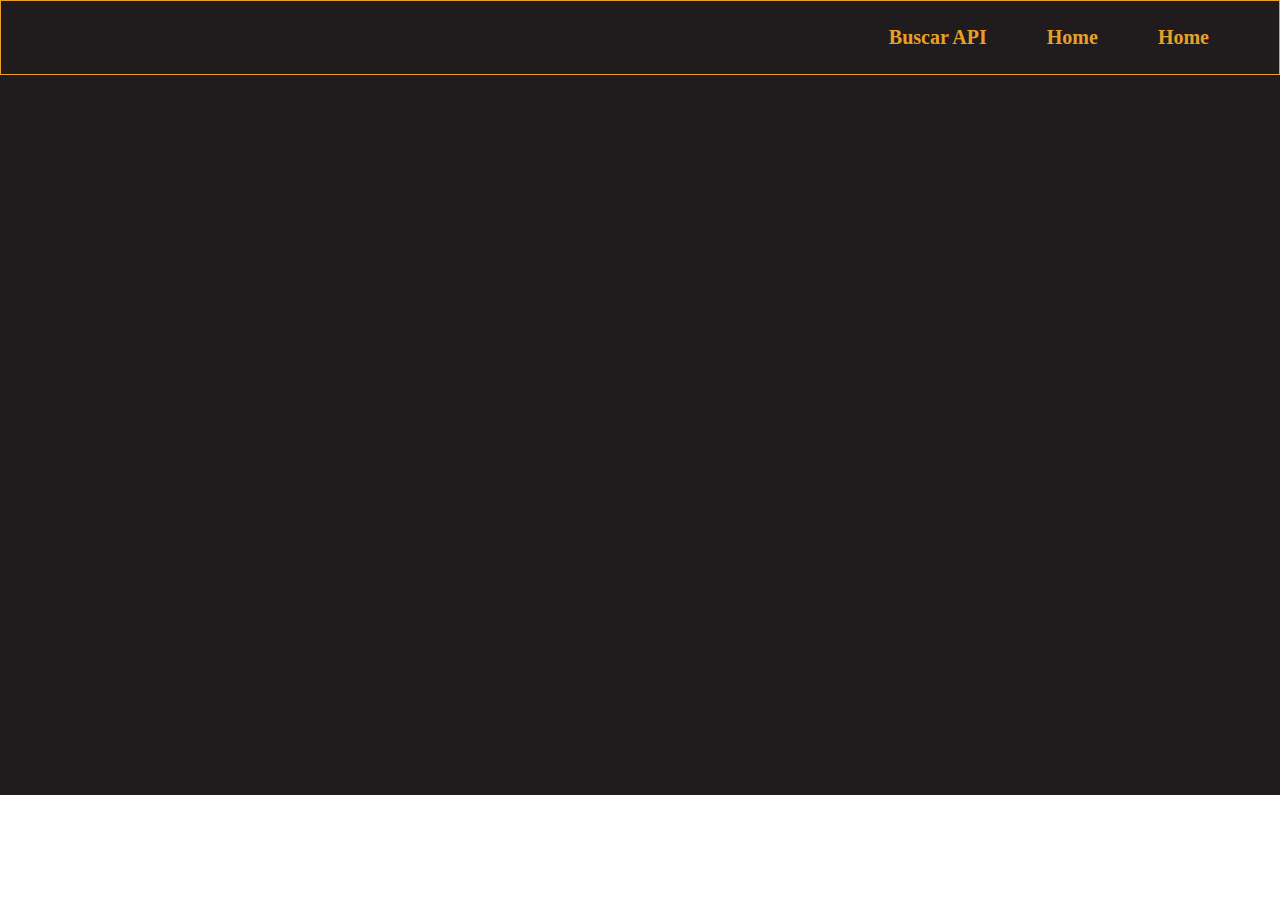
<file: html/index.html>
<!DOCTYPE html>
<html>
<head>
    <meta charset='utf-8'>
    <meta http-equiv='X-UA-Compatible' content='IE=edge'>
    <title>Page Title</title>
    <meta name='viewport' content='width=device-width, initial-scale=1'>
    <link rel='stylesheet' type='text/css' media='screen' href='/css/estilo.css'>

    <!-- <script src="https://kit.fontawesome.com/21a2b1af9e.js" crossorigin="anonymous"></script> -->
    <link rel="stylesheet" href="https://cdnjs.cloudflare.com/ajax/libs/font-awesome/6.4.0/css/all.min.css" integrity="sha512-iecdLmaskl7CVkqkXNQ/ZH/XLlvWZOJyj7Yy7tcenmpD1ypASozpmT/E0iPtmFIB46ZmdtAc9eNBvH0H/ZpiBw==" crossorigin="anonymous" referrerpolicy="no-referrer" />

    <!-- <script src='main.js'></script> -->
</head>
<body>
    <nav class="menu_bar">
        
        <div class="menu_left" >
            <!-- <img class="img_home" src="/home1.png" alt=""> -->
            <i class="fa-solid fa-house menu_item" onclick="irHome()" ></i>
        </div>
        
        <div class="menu_right">
            <div class="menu_item" onclick="buscarApi()">Buscar API</div>
            <div class="menu_item" >Home</div>
            <div class="menu_item">Home</div>
        </div>
    </nav>
    <div class="corpo" >
        <div class="corpo_lista" id="corpo">
            <div id="lista" >

            </div>
        </div>
        
    </div>
    
    <!-- <div class="corpo"> -->
    
        
            
    <!-- </div> -->
     <!-- <div class="corpo_1"> -->
            <!-- <i class="material-icons favorite">favorite</i>  -->
            <!-- <div class="circulo_2">
                <img class="img_home" src="/home.png" alt="">
            </div> -->
            <!-- <div class="circulo_2">
                <button class="btnApi" onclick="buscarApi()">Buscar API</button>
            </div> -->

            <!-- <button class="btnApi" onclick="buscarApi()">Buscar API</button>
             -->
            
        <!-- </div> -->



    <script src="/js/index.js"></script>
    
</body>
</html>
</file>
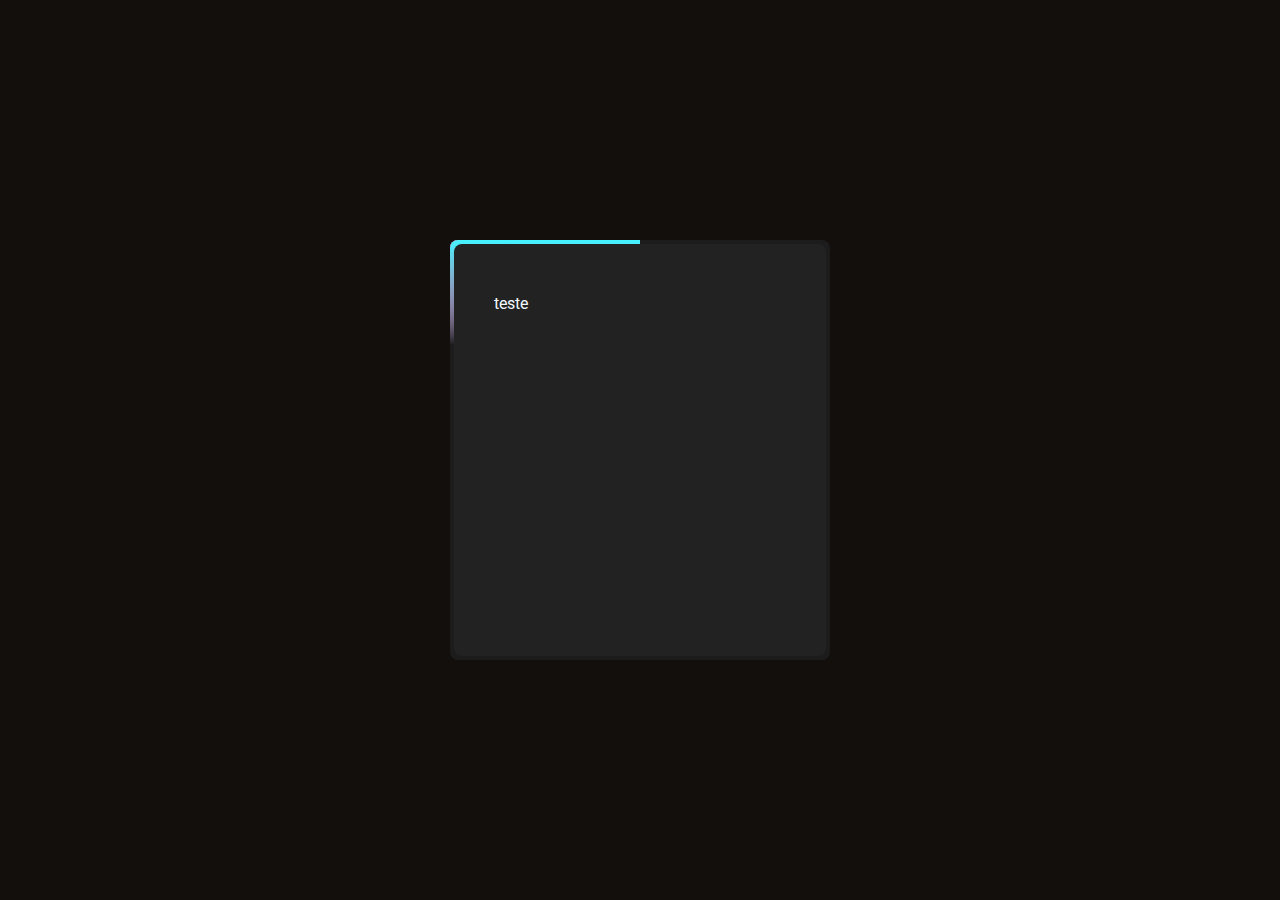
<file: html/animation.html>
<!DOCTYPE html>
<html lang="en">
<head>
    <meta charset="UTF-8">
    <title>CSS Animation Effects</title>
    <link rel="stylesheet" href="/css/animation.css">
    <link rel="stylesheet" href="/css/style.css">

    <link rel="stylesheet" href="https://cdnjs.cloudflare.com/ajax/libs/font-awesome/6.4.0/css/all.min.css" integrity="sha512-iecdLmaskl7CVkqkXNQ/ZH/XLlvWZOJyj7Yy7tcenmpD1ypASozpmT/E0iPtmFIB46ZmdtAc9eNBvH0H/ZpiBw==" crossorigin="anonymous" referrerpolicy="no-referrer" />

</head>
<body>
    <!-- <nav class="menu_bar">
        <div class="menu_left" >
            <i class="fa-solid fa-house menu_item" id="botaoHome" onclick="irHome()" ></i>
        </div>
        
        <div class="menu_right">
            <div class="menu_item" id="botaoBuscarAPI">Buscar API</div>
            <div class="menu_item" id="botaoAPIPaginacao">API Paginação</div>
            <div class="menu_item">Home</div>
        </div>
    </nav>

    <div class="corpo BuscarAPI" id="corpoApi">
        <div class="corpo_lista" id="corpo">
            <div id="lista" >

            </div>
        </div>
    </div>

    <div id="paginate" class="APIPaginacao">
        <div class="corpo">
            <div class="corpo_lista">
                <div id="lista" class="list">

                </div>
            </div>
        </div>
        
        <div class="pagination">
            <div class="first">&#171;</div>
            <div class="prev"> &lt; </div>
            <div class="numbers">
                <div>1</div>
            </div>
            <div class="next"> > </div>
            <div class="last">&#187;</div>
        </div>
    </div>   -->
    <div class="box">
        <span class="borderLine"></span>
        <p >
            teste
        </p>
        
    </div>
    
    <!-- <div class="container">
        <div class="bubbles">
            <span style="--i:11;"></span>
            <span style="--i:12;"></span>
            <span style="--i:24;"></span>
            <span style="--i:10;"></span>
            <span style="--i:14;"></span>
            <span style="--i:23;"></span>
            <span style="--i:11;"></span>
            <span style="--i:12;"></span>
            <span style="--i:24;"></span>
            <span style="--i:10;"></span>
            <span style="--i:14;"></span>
            <span style="--i:23;"></span>
            <span style="--i:18;"></span>
            <span style="--i:16;"></span>
            <span style="--i:19;"></span>
            <span style="--i:11;"></span>
            <span style="--i:12;"></span>
            <span style="--i:24;"></span>
            <span style="--i:10;"></span>
            <span style="--i:14;"></span>
            <span style="--i:23;"></span>
            <span style="--i:18;"></span>
            <span style="--i:16;"></span>
            <span style="--i:19;"></span>
            <span style="--i:14;"></span>
            <span style="--i:20;"></span>
            <span style="--i:22;"></span>
            <span style="--i:25;"></span>
            <span style="--i:18;"></span>
            <span style="--i:21;"></span>
            <span style="--i:15;"></span>
            <span style="--i:13;"></span>
            <span style="--i:16;"></span>
            <span style="--i:17;"></span>
            <span style="--i:28;"></span>
            <span style="--i:14;"></span>
            <span style="--i:20;"></span>
            <span style="--i:22;"></span>
            <span style="--i:25;"></span>
            <span style="--i:18;"></span>
            <span style="--i:21;"></span>
            <span style="--i:15;"></span>
            <span style="--i:13;"></span>
            <span style="--i:16;"></span>
            <span style="--i:17;"></span>
            <span style="--i:28;"></span>
            <span style="--i:18;"></span>
            <span style="--i:16;"></span>
            <span style="--i:19;"></span>
            <span style="--i:14;"></span>
            <span style="--i:20;"></span>
            <span style="--i:22;"></span>
            <span style="--i:25;"></span>
            <span style="--i:18;"></span>
            <span style="--i:21;"></span>
            <span style="--i:15;"></span>
            <span style="--i:13;"></span>
            <span style="--i:16;"></span>
            <span style="--i:17;"></span>
            <span style="--i:28;"></span>
        </div>
    </div> -->


    <!-- <script src="/js/teste.js"></script> -->
    
</body>
</html>
</file>
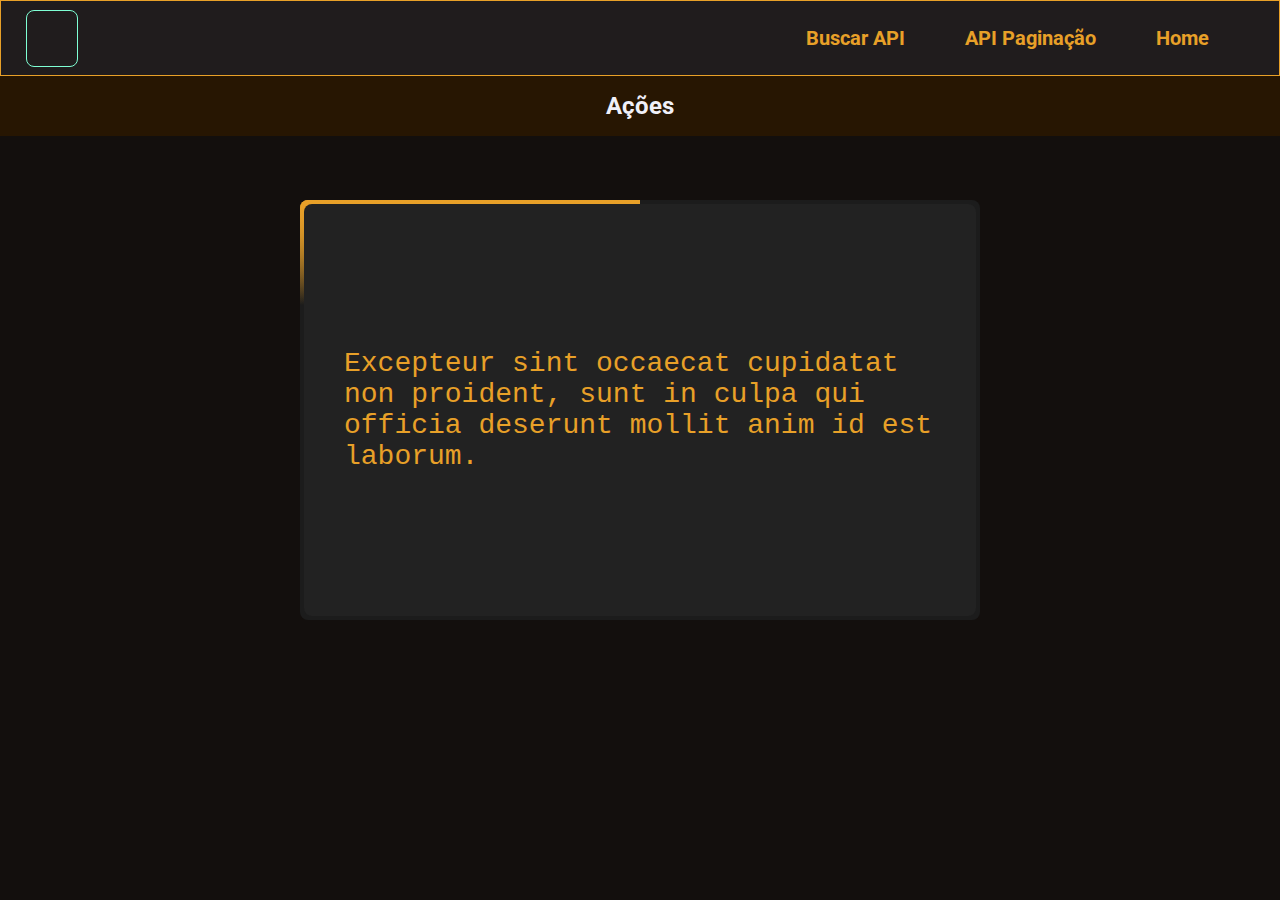
<file: html/teste.html>
<!DOCTYPE html>
<html lang="en">
<head>
    <meta charset="UTF-8">
    <meta http-equiv="X-UA-Compatible" content="IE=edge">
    <meta name="viewport" content="width=device-width, initial-scale=1.0">
    <title>Document</title>

    <link rel="stylesheet" href="https://cdnjs.cloudflare.com/ajax/libs/font-awesome/6.4.0/css/all.min.css" integrity="sha512-iecdLmaskl7CVkqkXNQ/ZH/XLlvWZOJyj7Yy7tcenmpD1ypASozpmT/E0iPtmFIB46ZmdtAc9eNBvH0H/ZpiBw==" crossorigin="anonymous" referrerpolicy="no-referrer" />

    <link rel="stylesheet" href="/css/estilo.css">
    <link rel="stylesheet" href="/css/style.css">
</head>
<body>
    <nav class="menu_bar">
        <div class="menu_left" >
            <!-- <img class="img_home" src="/home1.png" alt=""> -->
            <i class="fa-solid fa-house menu_item" id="botaoHome" onclick="irHome()" ></i>
        </div>
        
        <div class="menu_right">
            <div class="menu_item" id="botaoBuscarAPI">Buscar API</div>
            <div class="menu_item" id="botaoAPIPaginacao">API Paginação</div>
            <div class="menu_item">Home</div>
        </div>
    </nav>
    <header>
        <h2>Ações</h2>
    </header>
    <!-- <button class="menu_item" onclick="buscarApi()">Buscar API</button> -->
    

    <div id="box">
        <div class="box" >
            <span class="borderLine"></span>
            <p >
                Excepteur sint occaecat cupidatat non proident, sunt in culpa qui officia deserunt mollit anim id est laborum.
            </p>
        </div>
    </div>


    <div class="corpo BuscarAPI" id="corpoApi">
        <div class="corpo_lista" id="corpo">
            <div id="lista" >

            </div>
        </div>
    </div>

    <div id="paginate" class="APIPaginacao">
        <div class="corpo">
            <div class="corpo_lista">
                <div id="lista" class="list">

                </div>
            </div>
        </div>
        
        <div class="pagination">
            <div class="first">&#171;</div>
            <div class="prev"> &lt; </div>
            <div class="numbers">
                <div>1</div>
            </div>
            <div class="next"> > </div>
            <div class="last">&#187;</div>
        </div>
    </div>  

    <script src="/js/teste.js"></script>
    
</body>
</html>
</file>
<file: css/estilo.css>
* { 
    margin: 0;
    padding: 0;
    box-sizing: border-box;
}

body { 
    min-height: 100vh; 
}



#box{
    display: flex;
    justify-content: center;
    align-items: center;
    margin-top: 5%;
}



.box{
    position: relative;
    width: 680px;
    height: 420px;
    background: #1c1c1c;
    border-radius: 8px;
    overflow: hidden;
    
}

/* .box::before {
    content: '';
    position: absolute;
    top: -50%;
    left: -50%;
    width: 680px;
    height: 420px;
    background: linear-gradient(0deg, transparent, 
    transparent, #45f3ff, #45f3ff, #45f3ff);
    z-index: 1;
    transform-origin: bottom right;
    animation: animate 6s linear infinite;
} */

/* .box::after {
    content: '';
    position: absolute;
    top: -50%;
    left: -50%;
    width: 680px;
    height: 420px;
    background: linear-gradient(0deg, transparent, 
    transparent, #45f3ff, #45f3ff, #45f3ff);
    z-index: 1;
    transform-origin: bottom right;
    animation: animate 6s linear infinite;
    animation-delay: -3s;
} */

.borderLine {
    position: absolute;
    top: 0;
    inset: 0;
}
.borderLine::before{
    content: '';
    position: absolute;
    top: -50%;
    left: -50%;
    width: 680px;
    height: 420px;
    /* background: linear-gradient(0deg, transparent, 
    transparent, #ff2770, #ff2770, #ff2770); */
    background: linear-gradient(0deg, transparent, 
    transparent, #e8a028, #e8a028, #e8a028);
    z-index: 1;
    transform-origin: bottom right;
    animation: animate 6s linear infinite;
    animation-delay: -1.5s;
}
.borderLine::after{
    content: '';
    position: absolute;
    top: -50%;
    left: -50%;
    width: 680px;
    height: 420px;
    /* background: linear-gradient(0deg, transparent, 
    transparent, #ff2770, #ff2770, #ff2770); */
    background: linear-gradient(0deg, transparent, 
    transparent, #e8a028, #e8a028, #e8a028);
    z-index: 1;
    transform-origin: bottom right;
    animation: animate 6s linear infinite;
    animation-delay: -4.5s;
}

@keyframes animate {
    0% {
        transform: rotate(0deg);
    }
    100% {
        transform: rotate(360deg);
    }
}

.box p{
    display: flex;
    justify-content: center;
    align-items: center;
    font-size: 28px;
    font-family: 'Courier New', Courier, monospace;
    position: absolute;
    inset: 4px;
    background: #222;
    padding: 50px 40px;
    border-radius: 8px;
    z-index: 2;
    display: flex;
    flex-direction: column;
    color: #e8a028;
}




















/* 
    #ffb408     dourado
    #11110f     preto
*/

.menu_bar{
    display: flex;
    flex-wrap: wrap; 
    /* background-color: rgb(177, 41, 109); #203354*/
    background-color: #0B2447;
    background-color: #19376D;
    background-color: #11110f;
    background-color: #201c1d;
    color: #e8a028; /* #ffb408 */
    font-weight: 700;
    justify-content: space-between;
    align-items: center;
    padding: 0px 20px;
    border: solid 1px #e8a028;
}


/*.img_home{
    width: 40px;
    padding: 15px 25px;
    color: aliceblue;
    font-size: 40px !important;
}
.img_home:hover{
    cursor: pointer;
     background-color: rgb(212, 115, 164); 
}*/

.fa-house {
    font-size: 30px !important;
}


.menu_right {
    display: flex;
    margin-right: 20px;
    
}

.menu_item {
    padding: 10px 25px;
    margin: 15px 5px;
    font-size: 20px;
    
}
.menu_item:hover {
    cursor: pointer;
    /* border: solid 1px rgb(212, 115, 164);
    color: rgb(235, 151, 193); */
    border: solid 1px #A5D7E8;
    color: #A5D7E8;
    border-radius: 8px;
}


/* .corpo{
    display: flex;
    justify-content: center;
    
}


.corpo_1{
    width: 300px;
    height: 300px;
    border-radius: 50%;
    background-color: rgb(212, 115, 164);
    display: flex;
    align-items: center;
    justify-content: baseline;
}

.circulo_2{
    width: 150px;
    height: 150px;
    border-radius: 50%;
    background-color: aquamarine;
    display: flex;
    align-items: center;
    justify-content: center;
}

.favorite{
    font-size: 300px !important;
    width: 70px;
    
    color: aliceblue;
} */

/* .btnApi{
    padding: 15px 25px;
    border-radius: 5px;
    margin: 20px;
    background-color: lightblue;
}
.btnApi:hover{
    background-color: aquamarine;
} 


*/

.corpo{
    display: flex;
    justify-content: center;
    background-color: #19376D;
    background-color: #11110f;
    background-color: #201c1d;
    width: 100vw;
    min-height: 80vh;
}

.corpo_lista{
    display: flex !important;
    justify-content: center;
    width: 70vw;
    min-height: 70vh;
}


.pag_home {
    display: flex;
    justify-content: center;
    align-items: center;
    width: 60%;
    height: 70%;
    border: 1px;
    font-size: 24px;
    font-family: 'Courier New', Courier, monospace;
    margin: 70px 20px;
    transform: skewY(-4deg);
}
.texto {
    transform: skewY(4deg);
    background-color: #e8a028;
    color: #11110f;
    padding: 50px;
    border-radius: 8px;
}
.linha {
    margin-left: 40px;
    height: 3px;
    width: 40%;
    background-color: #e8a028;
    border: none;
    transform: skewY(70deg);
}
.linha2 {
    margin-right: 40px;
    height: 3px;
    width: 40%;
    background-color: #e8a028;
    border: none;
    transform: skewY(70deg);
}


#lista {
    /* background-color: rgb(212, 115, 164); */
    position: relative;
    display: flex;
    flex-wrap: wrap;
    justify-content: center;
    color: #11110f;
}


.card_item {
    
    flex-wrap: wrap;
    border: solid 3px #ffb408;
    width: 250px;
    height: 310px;
    border-radius: 8px;
    margin: 20px;
    padding: 25px;
    /* background-color: #203354;  #576CBC; 
     
    background-color: #ffc600;*/
    background-color: #e8a028;
    font-family: 'Courier New';
    
    top:0;
    padding:0px;
    transition: all .2s ease-in-out
}


.card_item:hover {
    background-color: #A5D7E8; /*rgb(212, 115, 164) */
    background-color: #ffb408;
    background-color: #DAA520;
    background-color: #A5D7E8;
    top:-4px;
    
    box-shadow: 4px 5px 8px 1px grey;  /* #d6af52 */
}

.btn_active {
    border: solid 1px aquamarine;
    color: aquamarine;
    border-radius: 8px;
    animation:  infinite;
}

.divLogo{
    display: flex;
    justify-content: center;
}

.logo {
    width: 100%;
    height: 150px;
    padding: 2px 0px;
}






.BuscarAPI {
    
}
</file>
<file: css/animation.css>
*
{
    margin: 0;
    padding: 0;
    box-sizing: border-box;
}

body {
    display: flex;
    justify-content: center;
    align-items: center;
    min-height: 100vh;
    background: #0c192c;
}





.container {
    position: relative;
    width: 100%;
    height: 100vh;
    overflow: hidden;
    z-index: -1;
}

.bubbles {
    position: relative;
    display: flex;
}
.bubbles span {
    position: relative;
    width: 30px;
    height: 30px;
    background: #4fc3dc;
    margin: 0 4px;
    border-radius: 50%;
    box-shadow: 0 0 0 10px #4fc3dc44,
    0 0 50px #4fc3dc,
    0 0 100px #4fc3dc;
    animation: animate 15s linear infinite;
    animation-duration: calc(120s / var(--i));
}
.bubbles span:nth-child(even) {
    background: #ff2d75;
    box-shadow: 0 0 0 10px #ff2d7544,
    0 0 50px #ff2d75,
    0 0 100px #ff2d75;
}
@keyframes animate {
    0% {
        transform: translateY(100vh) scale(.3);
    }
    100% {
        transform: translateY(-20vh) scale(.8);
    }
}














.box{
    position: relative;
    width: 380px;
    height: 420px;
    background: #1c1c1c;
    border-radius: 8px;
    overflow: hidden;
}

.box::before {
    content: '';
    position: absolute;
    top: -50%;
    left: -50%;
    width: 380px;
    height: 420px;
    background: linear-gradient(0deg, transparent, 
    transparent, #45f3ff, #45f3ff, #45f3ff);
    z-index: 1;
    transform-origin: bottom right;
    animation: animate 6s linear infinite;
}

.box::after {
    content: '';
    position: absolute;
    top: -50%;
    left: -50%;
    width: 380px;
    height: 420px;
    background: linear-gradient(0deg, transparent, 
    transparent, #45f3ff, #45f3ff, #45f3ff);
    z-index: 1;
    transform-origin: bottom right;
    animation: animate 6s linear infinite;
    animation-delay: -3s;
}

.borderLine {
    position: absolute;
    top: 0;
    inset: 0;
}
.borderLine::before{
    content: '';
    position: absolute;
    top: -50%;
    left: -50%;
    width: 380px;
    height: 420px;
    background: linear-gradient(0deg, transparent, 
    transparent, #ff2770, #ff2770, #ff2770);
    z-index: 1;
    transform-origin: bottom right;
    animation: animate 6s linear infinite;
    animation-delay: -1.5s;
}
.borderLine::after{
    content: '';
    position: absolute;
    top: -50%;
    left: -50%;
    width: 380px;
    height: 420px;
    background: linear-gradient(0deg, transparent, 
    transparent, #ff2770, #ff2770, #ff2770);
    z-index: 1;
    transform-origin: bottom right;
    animation: animate 6s linear infinite;
    animation-delay: -4.5s;
}

@keyframes animate {
    0% {
        transform: rotate(0deg);
    }
    100% {
        transform: rotate(360deg);
    }
}

.box p{
    position: absolute;
    inset: 4px;
    background: #222;
    padding: 50px 40px;
    border-radius: 8px;
    z-index: 2;
    display: flex;
    flex-direction: column;
    color: aliceblue;
}
</file>
<file: css/style.css>
@import url(https://fonts.googleapis.com/css?family=Roboto:400,700,300);

    :root {
        --black: #130f0d;
        --primary: hsl(32, 98%, 56%);
        --white: #f0f0f9;
    }

    * {
        margin: 0;
        padding: 0;
        box-sizing: border-box;
    }

    *, 
    button,
    input {
        font-family: 'Roboto', sans-serif;
    }

    body {
        height: 100vh;

        background-color: var(--black);
        color: var(--white);
    }

    header {
        display: flex;
        justify-content: center;

        background-color: hsl(32, 89%,  8%);

        /*box-shadow: 0 1px 4px 0px rgba(0, 0, 0, 0.2); */
        padding: 16px;
    }

    #paginate {
        width: 100%;

        margin: 32px auto;
    }

    #paginate .list .item {
        border-bottom: 1px solid hsl(32, 98%, 12%);
        padding: 16px 32px;
    }

    #paginate .list .item:hover {
        background-color: rgba(255, 255, 255, 0.04);
    }

    #paginate .pagination {
        display: flex;
        align-items: center;
        justify-content: center;

        margin-top: 8px;
    }

    #paginate .pagination div {
        cursor: pointer;

        /* border: 1px solid #eee; */

        display: flex;
        align-items: center;
        justify-content: center;

        font-size: 14;
    }

    #paginate .pagination div:not(.numbers),
    #paginate .pagination div.numbers div{
        width: 40px;
        height: 40px;
    }

    #paginate .pagination div.numbers div:hover,
    #paginate .pagination div.numbers div.active {
        color: var(--primary);
    }
</file>
